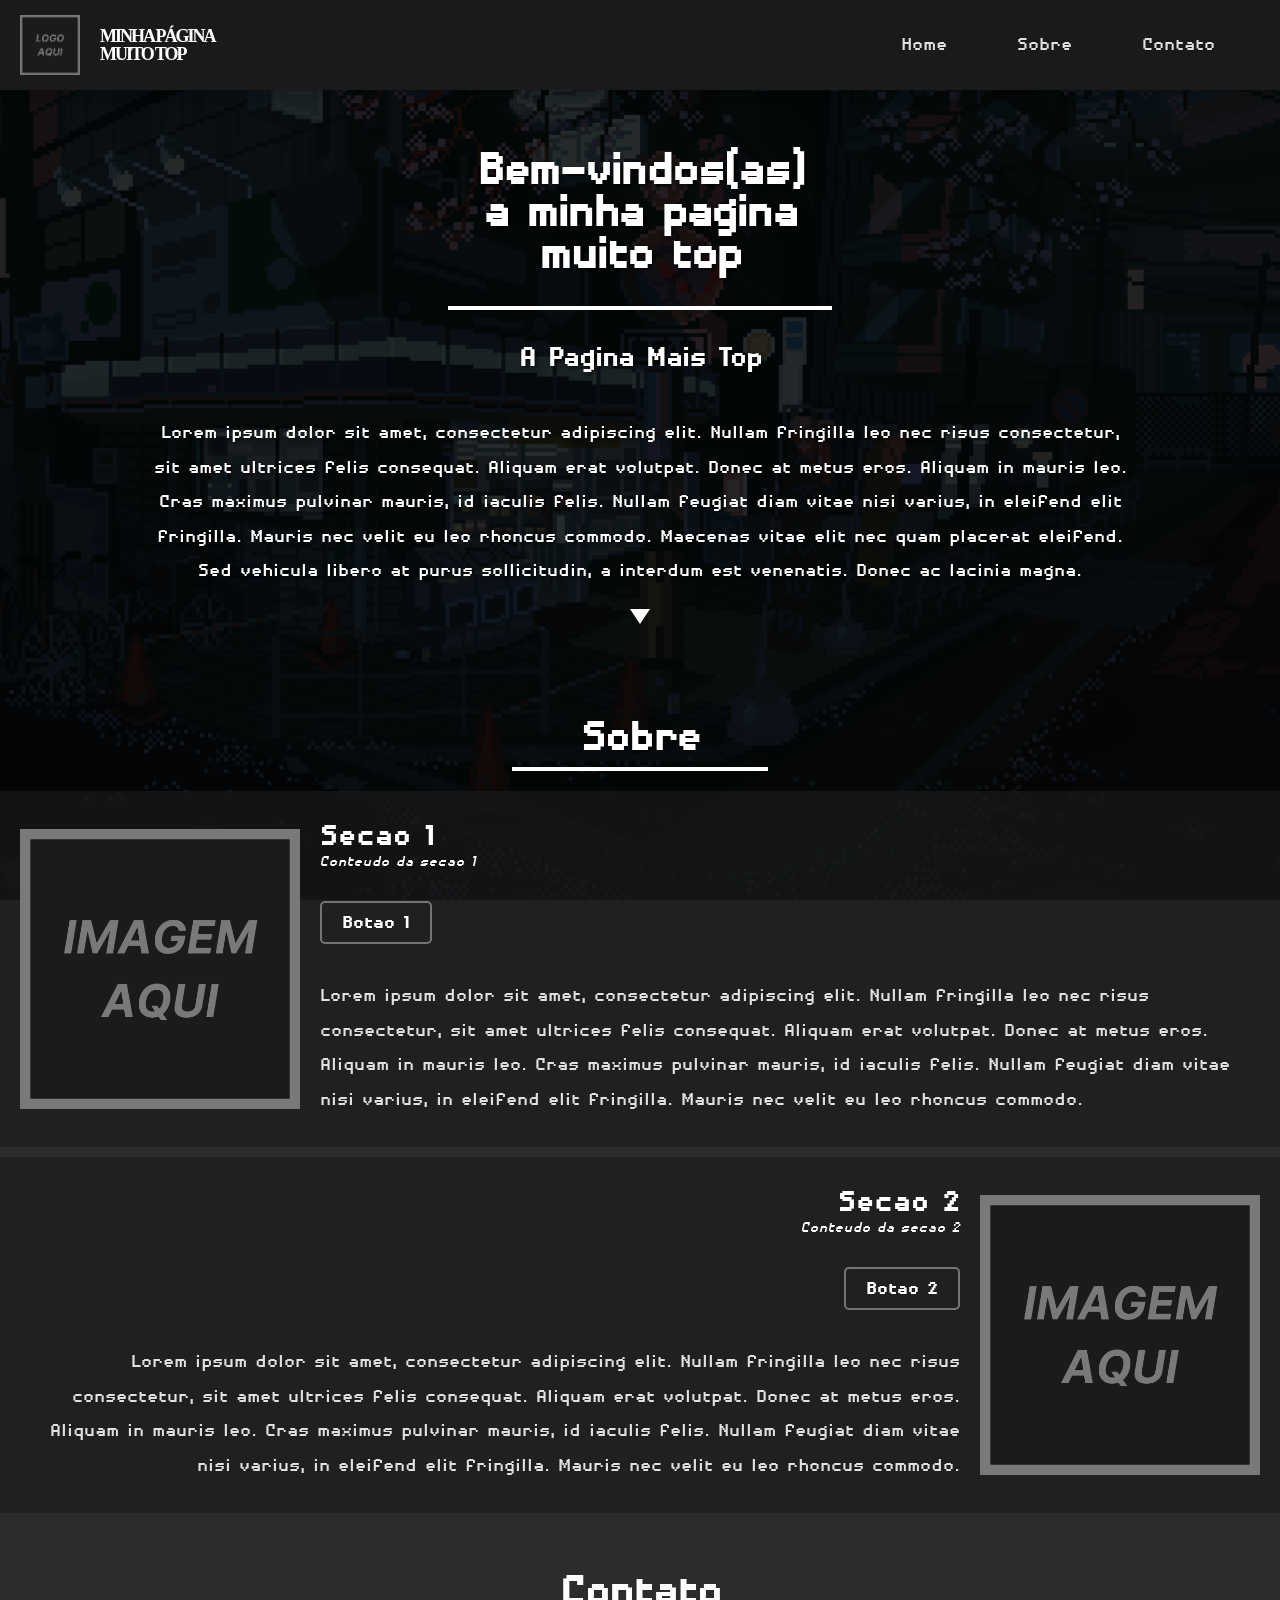
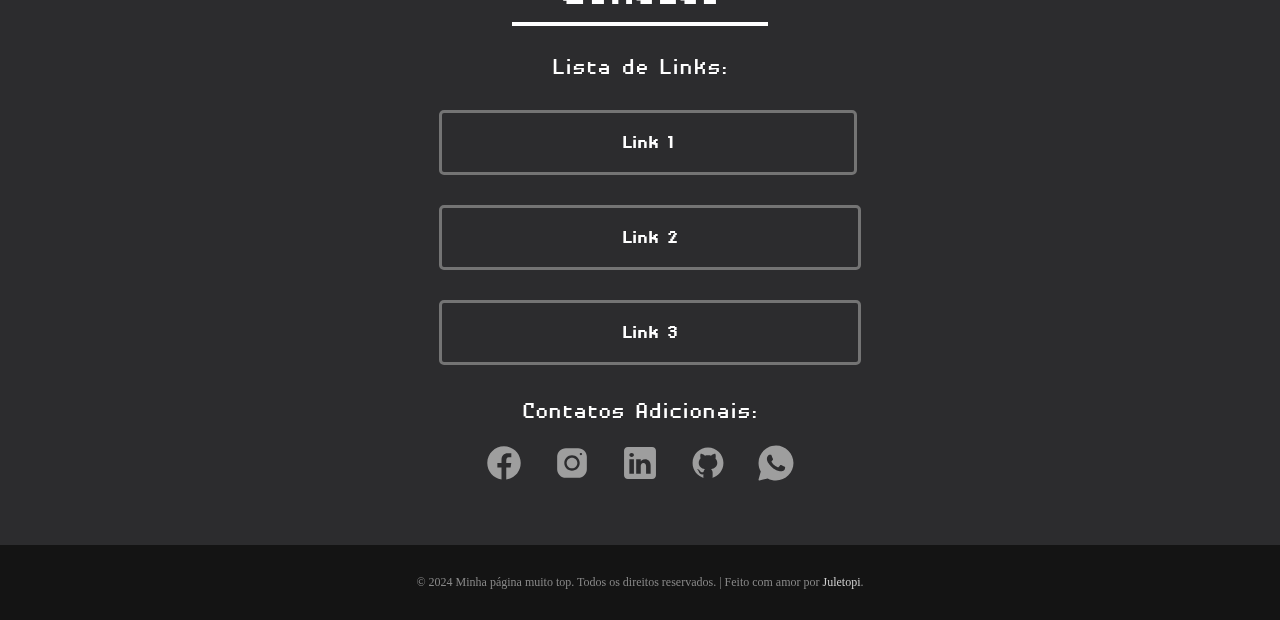
<file: HTML+CSS_Structure/index.html>
<!DOCTYPE html>
<html lang="pt-br">
<head>
    <meta charset="UTF-8">
    <meta http-equiv="X-UA-Compatible" content="IE=edge">
    <meta name="viewport" content="width=device-width, initial-scale=1.0">
    <title>Minha Página Muito Top</title>
    <link rel="stylesheet" href="src/css/reset.css">
    <link rel="stylesheet" href="src/css/style.css">
    <link rel="stylesheet" href="src/css/fonts.css">
    <link rel="stylesheet" href="src/css/animation.css">
    <link rel="stylesheet" href="src/css/responsive.css">
    <link rel="stylesheet" href="src/css/pseudoElements.css">
    <link rel="shortcut icon" href="src/images/iconeExemplo.ico" type="image/x-icon" />
</head>
<body>
    <!-- Overlay acima da imagem de fundo da página -->
    <div class="overlay"></div>

    <!-- Barra de navegação -->
    <nav class="navbar">
        <div class="logo">
            <img src="src/images/logoExemplo.png" alt="imagePageLogo">
            <h2>MINHA PÁGINA<br>MUITO TOP</h2>
        </div>
        <ul class="nav-links">
            <li><a href="#main-title">Home</a></li>
            <li><a href="#about-title">Sobre</a></li>
            <li><a href="#contact-title">Contato</a></li>
        </ul>
    </nav>

    <!-- Seção do título da página -->
    <header class="title">
        <h1 id="main-title">Bem-vindos(as)<br>a minha pagina<br>muito top</h1>
        <hr>
        <h2>A Pagina Mais Top</h2>
        <p>Lorem ipsum dolor sit amet, consectetur adipiscing elit. Nullam fringilla leo nec risus consectetur, sit amet ultrices felis consequat. Aliquam erat volutpat. Donec at metus eros. Aliquam in mauris leo. Cras maximus pulvinar mauris, id iaculis felis. Nullam feugiat diam vitae nisi varius, in eleifend elit fringilla. Mauris nec velit eu leo rhoncus commodo. Maecenas vitae elit nec quam placerat eleifend. Sed vehicula libero at purus sollicitudin, a interdum est venenatis. Donec ac lacinia magna.</p>

        <!-- Seta animada abaixo do parágrafo na sessão do título -->
        <div class="arrow"></div>
    </header>

    <!-- Seção 1 da página -->
    <h2 id="about-title">Sobre</h2>
    <hr class="hr1">
    <section id="section-one" class="page-section">
        <div class="section-content">
            <img src="src/images/imagemExemplo.png" alt="imageSectionOne" class="section-image">
            <div class="section-text">
                <h2>Secao 1</h2>
                <sub>Conteudo da secao 1</sub>
                <!-- Botão na seção 1 -->
                <div class="button-container">
                    <button id="button1" class="transparent-button">Botao 1</button>
                </div>
                <p>Lorem ipsum dolor sit amet, consectetur adipiscing elit. Nullam fringilla leo nec risus consectetur, sit amet ultrices felis consequat. Aliquam erat volutpat. Donec at metus eros. Aliquam in mauris leo. Cras maximus pulvinar mauris, id iaculis felis. Nullam feugiat diam vitae nisi varius, in eleifend elit fringilla. Mauris nec velit eu leo rhoncus commodo.</p>
            </div>
        </div>
    </section>

    <!-- Seção 2 da página -->
    <section id="section-two" class="page-section">
        <div class="section-content">
            <img src="src/images/imagemExemplo.png" alt="imageSectionTwo" class="section-image">
            <div class="section-text">
                <h2>Secao 2</h2>
                <sub>Conteudo da secao 2</sub>
                <!-- Botão na seção 2 -->
                <div class="button-container">
                    <button id="button2" class="transparent-button">Botao 2</button>
                </div>
                <p>Lorem ipsum dolor sit amet, consectetur adipiscing elit. Nullam fringilla leo nec risus consectetur, sit amet ultrices felis consequat. Aliquam erat volutpat. Donec at metus eros. Aliquam in mauris leo. Cras maximus pulvinar mauris, id iaculis felis. Nullam feugiat diam vitae nisi varius, in eleifend elit fringilla. Mauris nec velit eu leo rhoncus commodo.</p>
            </div>
        </div>
    </section>

    <!-- Seção "Contatos" -->
    <h2 id="contact-title">Contato</h2>
    <hr class="hr2">
    <section class="contacts">
        <p>Lista de Links:</p>
        <div class="contact-link-container">
            <button id="button3" class="contact-link-button">Link 1</button>
            <button id="button4" class="contact-link-button">Link 2</button>
            <button id="button5" class="contact-link-button">Link 3</button>
        </div>
        <p>Contatos Adicionais:</p>
        <div class="social-icons-container">
            <a href="https://www.facebook.com/" target="_blank" title="Facebook">
                <svg xmlns="http://www.w3.org/2000/svg" x="0px" y="0px" width="30" height="30" viewBox="0,0,256,256"style="fill:#000000;"><g fill="#a59cc2" fill-rule="nonzero" stroke="none" stroke-width="1" stroke-linecap="butt" stroke-linejoin="miter" stroke-miterlimit="10" stroke-dasharray="" stroke-dashoffset="0" font-family="none" font-weight="none" font-size="none" text-anchor="none" style="mix-blend-mode: normal"><g transform="scale(5.12,5.12)"><path d="M25,3c-12.15,0 -22,9.85 -22,22c0,11.03 8.125,20.137 18.712,21.728v-15.897h-5.443v-5.783h5.443v-3.848c0,-6.371 3.104,-9.168 8.399,-9.168c2.536,0 3.877,0.188 4.512,0.274v5.048h-3.612c-2.248,0 -3.033,2.131 -3.033,4.533v3.161h6.588l-0.894,5.783h-5.694v15.944c10.738,-1.457 19.022,-10.638 19.022,-21.775c0,-12.15 -9.85,-22 -22,-22z"></path></g></g></svg>
            </a>
            <a href="https://www.instagram.com/" target="_blank" title="Instagram">
                <svg xmlns="http://www.w3.org/2000/svg" x="0px" y="0px" width="30" height="30" viewBox="0,0,256,256"style="fill:#000000;"><g fill="#a59cc2" fill-rule="nonzero" stroke="none" stroke-width="1" stroke-linecap="butt" stroke-linejoin="miter" stroke-miterlimit="10" stroke-dasharray="" stroke-dashoffset="0" font-family="none" font-weight="none" font-size="none" text-anchor="none" style="mix-blend-mode: normal"><g transform="scale(4,4)"><path d="M21.58008,7c-8.039,0 -14.58008,6.54494 -14.58008,14.58594v20.83203c0,8.04 6.54494,14.58203 14.58594,14.58203h20.83203c8.04,0 14.58203,-6.54494 14.58203,-14.58594v-20.83398c0,-8.039 -6.54494,-14.58008 -14.58594,-14.58008zM47,15c1.104,0 2,0.896 2,2c0,1.104 -0.896,2 -2,2c-1.104,0 -2,-0.896 -2,-2c0,-1.104 0.896,-2 2,-2zM32,19c7.17,0 13,5.83 13,13c0,7.17 -5.831,13 -13,13c-7.17,0 -13,-5.831 -13,-13c0,-7.169 5.83,-13 13,-13zM32,23c-4.971,0 -9,4.029 -9,9c0,4.971 4.029,9 9,9c4.971,0 9,-4.029 9,-9c0,-4.971 -4.029,-9 -9,-9z"></path></g></g></svg>
            </a>
            <a href="https://www.linkedin.com/" target="_blank" title="LinkedIn">
                <svg xmlns="http://www.w3.org/2000/svg" x="0px" y="0px" width="29" height="29" viewBox="0,0,256,256"style="fill:#000000;"><g fill="#a59cc2" fill-rule="nonzero" stroke="none" stroke-width="1" stroke-linecap="butt" stroke-linejoin="miter" stroke-miterlimit="10" stroke-dasharray="" stroke-dashoffset="0" font-family="none" font-weight="none" font-size="none" text-anchor="none" style="mix-blend-mode: normal"><g transform="scale(5.12,5.12)"><path d="M41,4h-32c-2.76,0 -5,2.24 -5,5v32c0,2.76 2.24,5 5,5h32c2.76,0 5,-2.24 5,-5v-32c0,-2.76 -2.24,-5 -5,-5zM17,20v19h-6v-19zM11,14.47c0,-1.4 1.2,-2.47 3,-2.47c1.8,0 2.93,1.07 3,2.47c0,1.4 -1.12,2.53 -3,2.53c-1.8,0 -3,-1.13 -3,-2.53zM39,39h-6c0,0 0,-9.26 0,-10c0,-2 -1,-4 -3.5,-4.04h-0.08c-2.42,0 -3.42,2.06 -3.42,4.04c0,0.91 0,10 0,10h-6v-19h6v2.56c0,0 1.93,-2.56 5.81,-2.56c3.97,0 7.19,2.73 7.19,8.26z"></path></g></g></svg>
            </a>
            <a href="https://github.com/" target="_blank" title="GitHub">
                <svg xmlns="http://www.w3.org/2000/svg" x="0px" y="0px" width="30" height="30" viewBox="0,0,256,256"style="fill:#000000;"><g fill="#a59cc2" fill-rule="nonzero" stroke="none" stroke-width="1" stroke-linecap="butt" stroke-linejoin="miter" stroke-miterlimit="10" stroke-dasharray="" stroke-dashoffset="0" font-family="none" font-weight="none" font-size="none" text-anchor="none" style="mix-blend-mode: normal"><g transform="scale(4,4)"><path d="M32,6c-14.359,0 -26,11.641 -26,26c0,12.277 8.512,22.56 19.955,25.286c-0.592,-0.141 -1.179,-0.299 -1.755,-0.479v-5.957c0,0 -0.975,0.325 -2.275,0.325c-3.637,0 -5.148,-3.245 -5.525,-4.875c-0.229,-0.993 -0.827,-1.934 -1.469,-2.509c-0.767,-0.684 -1.126,-0.686 -1.131,-0.92c-0.01,-0.491 0.658,-0.471 0.975,-0.471c1.625,0 2.857,1.729 3.429,2.623c1.417,2.207 2.938,2.577 3.721,2.577c0.975,0 1.817,-0.146 2.397,-0.426c0.268,-1.888 1.108,-3.57 2.478,-4.774c-6.097,-1.219 -10.4,-4.716 -10.4,-10.4c0,-2.928 1.175,-5.619 3.133,-7.792c-0.2,-0.567 -0.533,-1.714 -0.533,-3.583c0,-1.235 0.086,-2.751 0.65,-4.225c0,0 3.708,0.026 7.205,3.338c1.614,-0.47 3.341,-0.738 5.145,-0.738c1.804,0 3.531,0.268 5.145,0.738c3.497,-3.312 7.205,-3.338 7.205,-3.338c0.567,1.474 0.65,2.99 0.65,4.225c0,2.015 -0.268,3.19 -0.432,3.697c1.898,2.153 3.032,4.802 3.032,7.678c0,5.684 -4.303,9.181 -10.4,10.4c1.628,1.43 2.6,3.513 2.6,5.85v8.557c-0.576,0.181 -1.162,0.338 -1.755,0.479c11.443,-2.726 19.955,-13.009 19.955,-25.286c0,-14.359 -11.641,-26 -26,-26zM33.813,57.93c-0.599,0.042 -1.203,0.07 -1.813,0.07c0.61,0 1.213,-0.029 1.813,-0.07zM37.786,57.346c-1.164,0.265 -2.357,0.451 -3.575,0.554c1.218,-0.103 2.411,-0.29 3.575,-0.554zM32,58c-0.61,0 -1.214,-0.028 -1.813,-0.07c0.6,0.041 1.203,0.07 1.813,0.07zM29.788,57.9c-1.217,-0.103 -2.411,-0.289 -3.574,-0.554c1.164,0.264 2.357,0.451 3.574,0.554z"></path></g></g></svg>
            </a>
            <a href="https://whatsapp.com/" target="_blank" title="Whatsapp">
                <svg xmlns="http://www.w3.org/2000/svg" x="0px" y="0px" width="28" height="28" viewBox="0,0,256,256"style="fill:#000000;"><g fill="#a59cc2" fill-rule="nonzero" stroke="none" stroke-width="1" stroke-linecap="butt" stroke-linejoin="miter" stroke-miterlimit="10" stroke-dasharray="" stroke-dashoffset="0" font-family="none" font-weight="none" font-size="none" text-anchor="none" style="mix-blend-mode: normal"><g transform="scale(5.12,5.12)"><path d="M25,2c-12.682,0 -23,10.318 -23,23c0,3.96 1.023,7.854 2.963,11.29l-2.926,10.44c-0.096,0.343 -0.003,0.711 0.245,0.966c0.191,0.197 0.451,0.304 0.718,0.304c0.08,0 0.161,-0.01 0.24,-0.029l10.896,-2.699c3.327,1.786 7.074,2.728 10.864,2.728c12.682,0 23,-10.318 23,-23c0,-12.682 -10.318,-23 -23,-23zM36.57,33.116c-0.492,1.362 -2.852,2.605 -3.986,2.772c-1.018,0.149 -2.306,0.213 -3.72,-0.231c-0.857,-0.27 -1.957,-0.628 -3.366,-1.229c-5.923,-2.526 -9.791,-8.415 -10.087,-8.804c-0.295,-0.389 -2.411,-3.161 -2.411,-6.03c0,-2.869 1.525,-4.28 2.067,-4.864c0.542,-0.584 1.181,-0.73 1.575,-0.73c0.394,0 0.787,0.005 1.132,0.021c0.363,0.018 0.85,-0.137 1.329,1.001c0.492,1.168 1.673,4.037 1.819,4.33c0.148,0.292 0.246,0.633 0.05,1.022c-0.196,0.389 -0.294,0.632 -0.59,0.973c-0.296,0.341 -0.62,0.76 -0.886,1.022c-0.296,0.291 -0.603,0.606 -0.259,1.19c0.344,0.584 1.529,2.493 3.285,4.039c2.255,1.986 4.158,2.602 4.748,2.894c0.59,0.292 0.935,0.243 1.279,-0.146c0.344,-0.39 1.476,-1.703 1.869,-2.286c0.393,-0.583 0.787,-0.487 1.329,-0.292c0.542,0.194 3.445,1.604 4.035,1.896c0.59,0.292 0.984,0.438 1.132,0.681c0.148,0.242 0.148,1.41 -0.344,2.771z"></path></g></g></svg>
            </a>
        </div>
    </section>

    <!-- Rodapé da página -->
    <footer class="footer">
        <p>&copy; 2024 Minha página muito top. Todos os direitos reservados. | Feito com amor por <a href="https://github.com/juletopi" target="_blank">Juletopi</a>.</p>
    </footer>
</body>
</html>
</file>
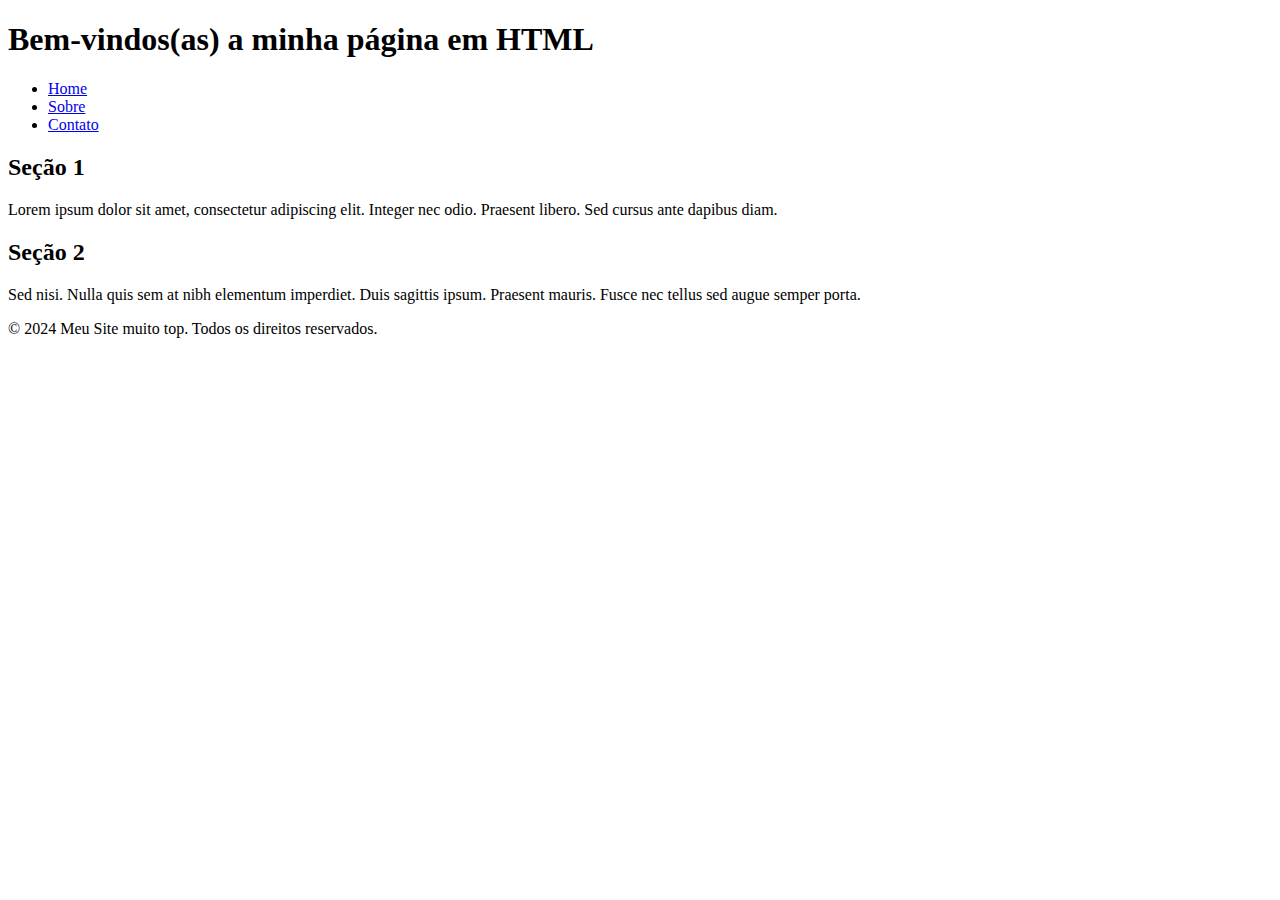
<file: Simple_HTML_Structure.html>
<!DOCTYPE html>
<html lang="pt-br">
<head>
    <meta charset="UTF-8">
    <meta http-equiv="X-UA-Compatible" content="IE=edge">
    <meta name="viewport" content="width=device-width, initial-scale=1.0">
    <title>Minha página em HTML</title>
</head>
<body>
    <header>
        <h1>Bem-vindos(as) a minha página em HTML</h1>
        <nav>
            <ul>
                <li><a href="#">Home</a></li>
                <li><a href="#">Sobre</a></li>
                <li><a href="#">Contato</a></li>
            </ul>
        </nav>
    </header>
    <section>
        <h2>Seção 1</h2>
        <p>Lorem ipsum dolor sit amet, consectetur adipiscing elit. Integer nec odio. Praesent libero. Sed cursus ante dapibus diam.</p>
    </section>
    <section>
        <h2>Seção 2</h2>
        <p>Sed nisi. Nulla quis sem at nibh elementum imperdiet. Duis sagittis ipsum. Praesent mauris. Fusce nec tellus sed augue semper porta.</p>
    </section>
    <footer>
        <p>&copy; 2024 Meu Site muito top. Todos os direitos reservados.</p>
    </footer>
</body>
</html>
</file>
<file: HTML+CSS_Structure/src/css/style.css>
/* Exemplo dos "Seletores CSS":

h1 {
    color: red;
}

.description1 {
    color: blue;
}

.description2 {
    color: green;
}

#main {
    background-color: #252525;
}

a[target="_blank"] {
    color: yellow;
}

/* Reset básico para todos os elementos */
* {
	margin: 0;
	padding: 0;
	box-sizing: border-box;
}

/* Remove os estilos padrão das listas não ordenadas */
ul {
	list-style: none;
}

/* Remove a decoração padrão dos links */
a {
	text-decoration: none;
}

/* Adiciona um scroll suave */
html {
    scroll-behavior: smooth;
}

/* Estilização básica do corpo do documento */
body {
    font-family: DisposableDroidBB-Regular;
    color: #fff;
    background-color: #2c2c2e;
    background-image: url('../images/pixelatedStreetBackgroundGif.gif');
    background-size: cover;
    background-attachment: fixed;
    background-position: center;
}

/* Estilização da sobreposição para efeitos visuais desejados na imagem de fundo */
.overlay {
    background-color: rgba(0, 0, 0, 0.815);
    width: 100vw;
    height: 100vh;
    position: fixed;
    top: 0;
    left: 0;
    z-index: -1;
}

/* Estilização da barra de navegação */
.navbar {
    position: fixed;
    z-index: 1000;
    width: 100%;
    display: flex;
    justify-content: space-between;
    align-items: center;
    padding: 10px 20px;
    color: #fff;
    background-color: #1b1b1bfa;
    box-shadow: 0 10px 6px rgba(0, 0, 0, 0.1), 0 1px 3px rgba(0, 0, 0, 0.08);
}

/* Estilização do logotipo na barra de navegação */
.logo {
    display: flex;
    align-items: center;
}

/* Estilização da imagem do logotipo na barra de navegação */
.logo img {
    width: 60px;
    height: 60px;
    margin-top: 5px;
    margin-bottom: 5px;
}

/* Estilização do texto do logotipo na barra de navegação */
.logo h2 {
    font-family: Verdana;
    margin-left: 20px;
    font-size: 18px;
    font-style: inherit;
    line-height: 1.0;
    letter-spacing: -2px;
}

/* Estilização geral dos links de navegação */
.nav-links {
    display: flex;
    list-style-type: none;
    font-size: 23px;
}

/* Estilização dos itens da lista de links de navegação */
.nav-links li {
    margin-right: 20px;
    margin-top: 20px;
    margin-bottom: 20px;
}

/* Estilização específica dos links de navegação */
.nav-links a {
    color: #e0e0e0;
    padding-inline: 25px;
    padding-top: 5px;
    padding-bottom: 5px;
}

/* Estilização específica dos links de navegação ao passar o mouse */
.nav-links a:hover {
    background-color: #575757;
    border-radius: 5px;
    transition: 0.5s ease;
    transform: scale(1.1);
}

/* Estilização específica dos links de navegação ao deixar o mouse */
.nav-links a:not(:hover) {
    border-radius: 5px;
    transition: background-color 0.5s ease;
}

/* Estilização do título da seção do título principal da página */
.title h1 {
    font-family: "DisposableDroidBB-Bold";
    font-size: 60px;
    text-shadow: 2px 2px 4px rgba(0, 0, 0, 0.651);
    padding-top: 150px;
    padding-bottom: 60px;
    text-align: center;
    line-height: 0.7;
    letter-spacing: -3px;
}

/* Estilização da linha horizontal abaixo do título principal da página */
.title hr {
    border: none;
    border: 2px solid #fff;
    width: 30%;
    margin: 50px auto;
    margin-top: -30px;
    margin-bottom: 30px;
}

/* Estilização do subtítulo da seção do título principal da página */
.title h2 {
    font-family: "DisposableDroidBB-Bold";
    font-size: 36px;
    text-shadow: 2px 2px 4px rgba(0, 0, 0, 0.651);
    padding-bottom: 40px;
    text-align: center;
    line-height: 1.0;
    letter-spacing: -1px;
}

/* Estilização do parágrafo da seção do título principal da página */
.title p {
    font-size: 23px;
    text-shadow: 2px 2px 4px rgba(0, 0, 0, 0.651);
    padding-bottom: 10px;
    padding-left: 150px;
    padding-right: 150px;
    text-align: center;
    line-height: 1.5;
}

/* Estilização da seta animada abaixo do parágrafo da seção do título da página */
.arrow {
    width: 0;
    height: 0;
    border-left: 10px solid transparent;
    border-right: 10px solid transparent;
    border-top: 15px solid #fff;
    position: relative;
    margin: 10px auto;
    padding-bottom: 15px;
    animation: arrowAnimation 1s infinite alternate;
}

/* Estilização do título "Sobre" */
#about-title {
    font-family: "DisposableDroidBB-Bold";
    font-size: 55px;
    text-align: center;
    margin-top: 80px;
    margin-bottom: -10px;
    line-height: 0.7;
    letter-spacing: -2px;
}

/* Estilização da linha horizontal abaixo do título "Sobre" */
.hr1 {
    border: none;
    border: 2px solid #fff;
    margin: 20px auto;
    margin-bottom: 10px;
    width: 20%;
}

/* Estilização geral das seções da página */
.page-section {
    color: #fff;
    padding: 50px 0px;
    padding-bottom: 0;
    padding-top: 10px;
}

/* Estilização da imagem das seções da página */
.section-image {
    width: 100%;
    height: auto;
    max-width: 300px;
    padding-top: 20px;
    padding-bottom: 20px;
    padding-left: 20px;
}

/* Estilização do conteúdo das seções da página */
.section-content {
    background-color: #1b1b1bab;
    padding: 0px auto;
    display: flex;
    flex-direction: row;
    align-items: center;
}

/* Estilização específica da imagem das seções da página */
.section-content img {
    width: 100%;
    border-radius: 10px;
}

/* Estilização geral do texto das seções da página */
.section-text {
    flex: 1;
    padding-right: 20px;
}

/* Estilização do título do texto nas seções da página */
.section-text h2 {
    font-family: "DisposableDroidBB-Bold";
    font-size: 38px;
    margin-top: 30px;
    margin-left: 20px;
}

/* Estilização do subtitulo do texto nas seções da página */
.section-text sub {
    font-family: "DisposableDroidBB-Italic";
    font-size: 18px;
    margin-left: 20px;
    padding-bottom: 20px;
    line-height: 1.0;
}

/* Estilização dos parágrafos do texto nas seções da página */
.section-text p {
    color: #e0e0e0;
    font-size: 23px;
    line-height: 1.5;
    margin-left: 20px;
    padding-top: 20px;
    margin-bottom: 30px;
}

/* Estilização específica da Seção 2 */
#section-two .section-content {
    flex-direction: row-reverse;
    text-align: right;
}

/* Estilização específica da imagem da Seção 2 */
#section-two .section-image {
    padding-right: 20px;
    padding-left: 0;
}

/* Estilização do container do botão */
.button-container {
    display: flex;
    align-items: center;
    padding-bottom: 15px;
}

/* Estilização dos botões transparente*/
.transparent-button {
    font-family: DisposableDroidBB-Bold;
    font-size: 23px;
    background-color: transparent;
    color: white;
    border: 2px solid #747474;
    border-radius: 5px;
    padding: 10px 20px;
    margin-left: 20px;
    margin-top: 30px;
    text-align: center;
    cursor: pointer;
    transition: background-color 0.3s, color 0.3s, border-color 0.3s;
}

/* Estilização do botão transparente ao passar o mouse */
.transparent-button:hover {
    background-color: #747474;
    color: white;
    border-color: #747474;
}

/* Estilização específica do botão da Seção 2 */
#button2.transparent-button {
    margin-left: auto;
}

/* Estilização do título "Contato" */
#contact-title {
    font-family: "DisposableDroidBB-Bold";
    font-size: 55px;
    text-align: center;
    margin-top: 60px;
    margin-bottom: -10px;
    line-height: 0.7;
    letter-spacing: -2px;
}

/* Estilização da linha horizontal abaixo do título "Contato" */
.hr2 {
    border: none;
    border: 2px solid #fff;
    margin: 20px auto;
    margin-bottom: 10px;
    width: 20%;
}

/* Estilização geral da seção de contatos */
.contacts {
    display: flex;
    flex-direction: column;
    align-items: center;
}

/* Estilização dos parágrafos da seção de contatos */
.contacts p {
    display: flex;
    flex-direction: column;
    align-items: center;
    font-size: 28px;
    margin-top: 20px;
}

/* Estilização do container dos botões de contatos */
.contact-link-container {
    text-align: center;
    margin-bottom: 15px;
}

/* Estilização dos botões de contatos */
.contact-link-button {
    font-family: DisposableDroidBB-Bold;
    font-size: 23px;
    display: flex;
    flex-direction: column;
    align-items: center;
    background-color: transparent;
    color: white;
    border: 3px solid #747474;
    border-radius: 5px;
    padding: 20px 180px;
    margin-left: 20px;
    margin-top: 30px;
    text-align: center;
    cursor: pointer;
    transition: background-color 0.3s, color 0.3s, border-color 0.3s;
}

/* Estilização dos botões de contatos ao passar o mouse */
.contact-link-button:hover {
    background-color: #747474;
    color: white;
    border-color: #747474;
}

/* Estilização do container dos ícones sociais */
.social-icons-container {
    display: flex;
    justify-content: center;
    align-items: center;
    margin-top: 10px;
    padding-bottom: 30px;
    gap: 30px;
}

/* Estilização específica do link dos ícones sociais */
.social-icons-container a {
    display: inline-block;
    width: 38px;
    margin-top: 10px;
}

/* Estilização específica do SVG dos ícones sociais */
.social-icons-container svg {
    width: 100%;
    height: 100%;
}

/* Estilização do preenchimento dos ícones sociais */
.social-icons-container a svg path {
    fill: #9e9e9e;
}

/* Estilização do preenchimento dos ícones sociais ao passar o mouse */
.social-icons-container a:hover svg path {
    fill: #5e5e5e;
    transition: fill 0.3s ease;
}

/* Estilização do rodapé */
.footer {
    font-family: Verdana;
    background-color: #141414;
    color: #888888;
    margin-top: 30px;
}

/* Estilização do texto no rodapé */
.footer p {
    padding-bottom: 30px;
    padding-top: 30px;
    text-align: center;
    font-size: 12px;
}

/* Estilização do link no rodapé */
.footer a {
    color: #cecece;
}

/* Estilização do links no rodapé ao passar o mouse */
.footer a:hover {
    color: #ffffff;
    transition: color 0.3s ease;
}

/* Definição da fonte DisposableDroidBB-Regular */
@font-face {
    font-family: "DisposableDroidBB-Regular";
    src: url("../fonts/DisposableDroidBB-Regular.ttf") format("woff2"),
         url("../fonts/DisposableDroidBB-Regular.ttf") format("woff");
}

/* Definição da fonte DisposableDroidBB-Bold */
@font-face {
    font-family: "DisposableDroidBB-Bold";
    src: url("../fonts/DisposableDroidBB-Bold.ttf") format("woff2"),
         url("../fonts/DisposableDroidBB-Bold.ttf") format("woff");
}

/* Definição da fonte DisposableDroidBB-Italic */
@font-face {
    font-family: "DisposableDroidBB-Italic";
    src: url("../fonts/DisposableDroidBB-Italic.ttf") format("woff2"),
         url("../fonts/DisposableDroidBB-Italic.ttf") format("woff");
}

/* Animação da seta */
@keyframes arrowAnimation {
    from {
        top: 0;
    }
    to {
        top: 10px;
    }
}

/* Estilos da barra de rolagem */
::-webkit-scrollbar {
    background-color: #2c2c2e;
    width: 10px;
	height: 8px;
}

/* Estilos do indicador da barra de rolagem */
::-webkit-scrollbar-thumb {
    background-color: #707070;
    border-radius: 8px;
}

/* Estilos da seleção de texto */
::selection {
    background-color: #bdbdbd59;
    color: #fff;
}
</file>
<file: HTML+CSS_Structure/src/css/fonts.css>
/* Definição da fonte DisposableDroidBB-Regular */
@font-face {
    font-family: "DisposableDroidBB-Regular";
    src: url("../fonts/DisposableDroidBB-Regular.ttf") format("woff2"),
         url("../fonts/DisposableDroidBB-Regular.ttf") format("woff");
}

/* Definição da fonte DisposableDroidBB-Bold */
@font-face {
    font-family: "DisposableDroidBB-Bold";
    src: url("../fonts/DisposableDroidBB-Bold.ttf") format("woff2"),
         url("../fonts/DisposableDroidBB-Bold.ttf") format("woff");
}

/* Definição da fonte DisposableDroidBB-Italic */
@font-face {
    font-family: "DisposableDroidBB-Italic";
    src: url("../fonts/DisposableDroidBB-Italic.ttf") format("woff2"),
         url("../fonts/DisposableDroidBB-Italic.ttf") format("woff");
}
</file>
<file: HTML+CSS_Structure/src/css/animation.css>
/* Animação da seta */
@keyframes arrowAnimation {
    from {
        top: 0;
    }
    to {
        top: 10px;
    }
}
</file>
<file: HTML+CSS_Structure/src/css/responsive.css>
/* Tablets */
@media screen and (min-width: 768px) and (max-width: 1024px) {
    .navbar {
        display: none;
    }

    .title h1 {
        font-size: 52px;
        padding-top: 80px;
    }

    .title h2 {
        font-size: 32px;
    }

    .title hr {
        width: 50%;
    }

    .title p {
        font-size: 22px;
        padding-left: 70px;
        padding-right: 70px;
        padding-bottom: 25px;
    }

    #about-title {
        font-size: 44px;
        margin-top: 45px;
    }

    .hr1 {
        width: 25%;
    }

    #contact-title {
        font-size: 44px;
    }

    .hr2 {
        width: 25%;
    }

    .contacts p {
        font-size: 27px;
        margin-top: 15px;
        margin-bottom: 10px;
    }

    .contact-link-button {
        padding-left: 140px;
        padding-right: 140px;
        margin-top: 10px;
        margin-bottom: 15px;
    }

    .social-icons-container {
        gap: 20px;
        margin-top: -5px;
    }

    .social-icons-container svg {
        max-width: 30px;
    }

    .footer p {
        font-size: 9px;
    }
}

/* Smartphones */
@media screen and (max-width: 767px) {
    .navbar {
        display: none;
    }

    .title h1 {
        font-size: 50px;
        padding-top: 80px;
    }

    .title h2 {
        font-size: 30px;
    }

    .title hr {
        width: 70%;
    }

    .title p {
        font-size: 20px;
        padding-left: 70px;
        padding-right: 70px;
        padding-bottom: 25px;
    }

    #about-title {
        font-size: 40px;
        margin-top: 45px;
    }

    .hr1 {
        width: 35%;
    }

    .section-content {
        flex-direction: column;
        text-align: center;
    }

    .section-content img {
        border-radius: 0px;
        max-width: 50%;
    }

    .section-text {
        padding-left: 0px;
        padding-right: 0px;
    }

    .section-text h2 {
        font-size: 32px;
        margin-left: 0px;
    }
    
    .section-text sub {
        font-size: 18px;
        margin-left: 0px;
    }

    .section-text p {
        font-size: 20px;
        padding-left: 20px;
        padding-right: 40px;
    }

    .section-image {
        padding-top: 30px;
        padding-bottom: 0px;
        margin-left: -20px;
    }

    #section-two .section-content {
        flex-direction: column;
        text-align: center;
    }
    
    #section-two .section-image {
        margin-left: 10px;
    }

    .transparent-button {
        margin: 30px auto 0 auto;
    }

    #contact-title {
        font-size: 40px;
    }

    .hr2 {
        width: 40%;
    }

    .contacts p {
        font-size: 25px;
        margin-top: 15px;
        margin-bottom: 10px;
    }

    .contact-link-button {
        padding-left: 140px;
        padding-right: 140px;
        margin-top: 10px;
        margin-bottom: 10px;
    }

    .social-icons-container {
        gap: 15px;
        margin-top: -5px;
    }

    .social-icons-container svg {
        max-width: 28px;
    }

    .footer p {
        font-size: 9px;
    }
}
</file>
<file: HTML+CSS_Structure/src/css/pseudoElements.css>
/* Estilos da barra de rolagem */
::-webkit-scrollbar {
    background-color: #2c2c2e;
    width: 10px;
	height: 8px;
}

/* Estilos do indicador da barra de rolagem */
::-webkit-scrollbar-thumb {
    background-color: #707070;
    border-radius: 8px;
}

/* Estilos da seleção de texto */
::selection {
    background-color: #bdbdbd59;
    color: #fff;
}
</file>
